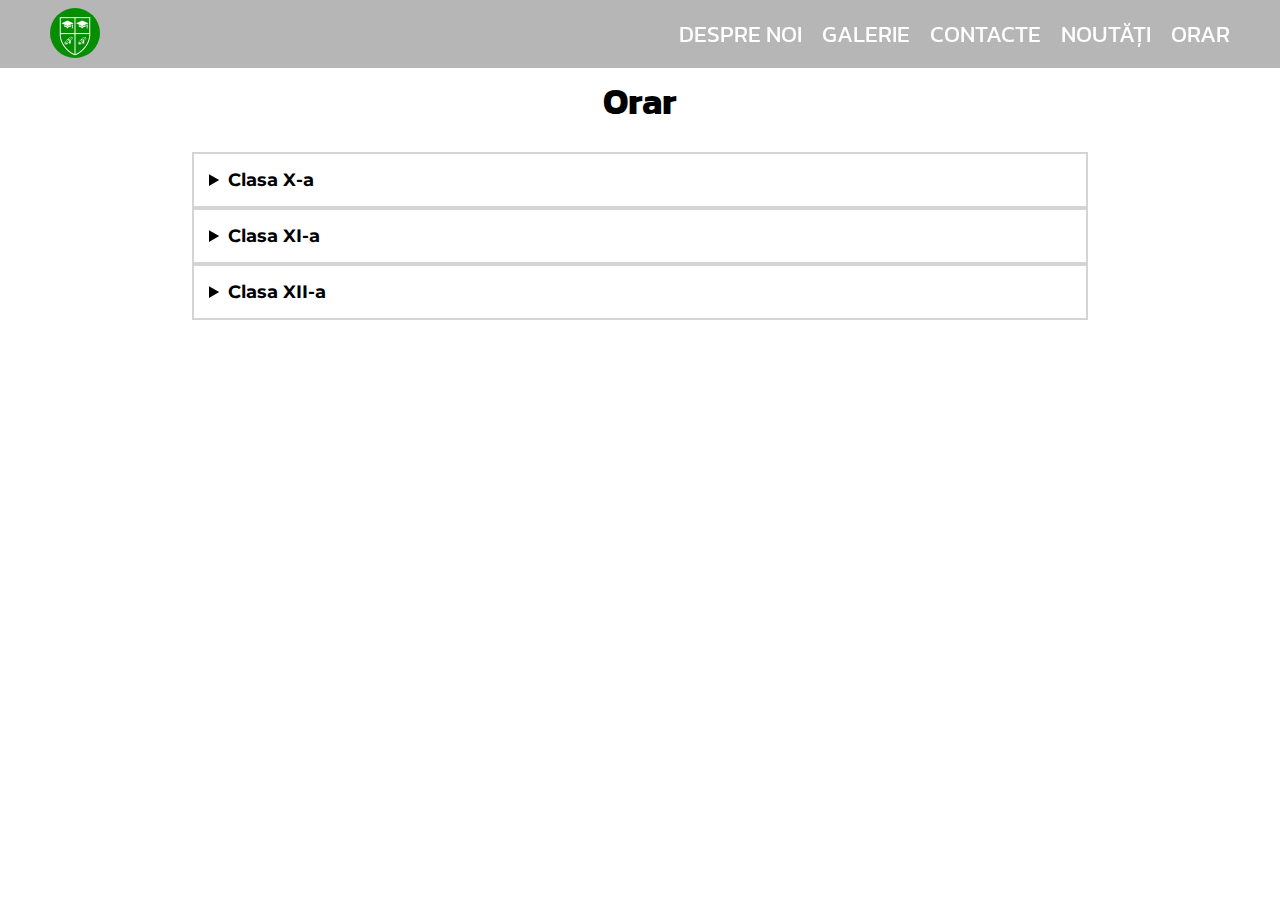
<file: pages/orar.html>
<!DOCTYPE html>
<html lang="ro">
<head>

    <meta charset="UTF-8">
    <meta name="viewport" content="width=device-width, initial-scale=1.0">
    <link rel="stylesheet" href="../css/style.css">
    <link rel="icon" href="../images/favicon.png">
    <link href="https://unpkg.com/aos@2.3.1/dist/aos.css" rel="stylesheet">
    <link rel="stylesheet" href="https://cdnjs.cloudflare.com/ajax/libs/font-awesome/5.15.2/css/all.min.css" />
    <link rel="stylesheet" href="../css/lightbox.css">

    <script src="https://unpkg.com/aos@2.3.1/dist/aos.js"></script>

    <script src="../js/lightbox.js" defer></script>
    <script src="../js/main.js" defer></script>
    <title>Orar - Liceul Ștefan cel Mare</title>

</head>
<body>

    <header data-aos="fade-down">
        <a href="../index.html">
            <img src="../images/logo.png">
        </a>

        <nav id="navbar">
            <a onclick="mobileMenu()" href="../index.html#despre">Despre noi</a>
            <a onclick="mobileMenu()" href="../index.html#galerie">Galerie</a>
            <a onclick="mobileMenu()" href="../index.html#contacte">Contacte</a>
            <a onclick="mobileMenu()" href="noutati.html">Noutăți</a>
            <a onclick="mobileMenu()" href="">Orar</a>
            <i onclick="mobileMenu()" id="hamburger" class="fas fa-bars"></i>
        </nav>
    </header>

    <main>
        <section id="orar">
            <h1 class="centered">Orar</h1>

            <details class="orar-detalii">
                <summary>Clasa X-a</summary>

                <div class="orar-imagini">

                    <a href="../images/10A.jpg">
                        <div class="orar-text">10A</div>
                        <img src="../images/10A.jpg">
                    </a>

                    <a href="../images/10A.jpg">
                        <div class="orar-text">10A</div>
                        <img src="../images/10A.jpg">
                    </a>

                    <a href="../images/10A.jpg">
                        <div class="orar-text">10A</div>
                        <img src="../images/10A.jpg">
                    </a>

                </div>
            </details>

            <details class="orar-detalii">
                <summary>Clasa XI-a</summary>

                <div class="orar-imagini">

                    <a href="../images/10A.jpg">
                        <div class="orar-text">10A</div>
                        <img src="../images/10A.jpg">
                    </a>

                    <a href="../images/10A.jpg">
                        <div class="orar-text">10A</div>
                        <img src="../images/10A.jpg">
                    </a>

                    <a href="../images/10A.jpg">
                        <div class="orar-text">10A</div>
                        <img src="../images/10A.jpg">
                    </a>

                </div>
            </details>

            <details class="orar-detalii">
                <summary>Clasa XII-a</summary>

                <div class="orar-imagini">

                    <a href="../images/10A.jpg">
                        <div class="orar-text">10A</div>
                        <img src="../images/10A.jpg">
                    </a>

                    <a href="../images/10A.jpg">
                        <div class="orar-text">10A</div>
                        <img src="../images/10A.jpg">
                    </a>

                    <a href="../images/10A.jpg">
                        <div class="orar-text">10A</div>
                        <img src="../images/10A.jpg">
                    </a>

                </div>
            </details>


        </section>
    </main>

    
</body>
</html>
</file>
<file: css/style.css>
@import url('https://fonts.googleapis.com/css2?family=Kanit&family=Montserrat&display=swap');

:root {
    --primary: white;
    --secondary: #21ce21;
    --sectionbg: #4c6b76b4;
}

* {
    box-sizing: border-box;
}

html {
    font-size: 18px;
    font-family: Montserrat;
}

body {
    margin: 0;
}

header {
    background-color: #8686869a;
    padding: 8px 50px 5px 50px;

    position: fixed;
    top: 0;
    left: 0;
    z-index: 3; /* afisam deasupra la alte elemente */
    width: 100%;
    backdrop-filter: blur(5px);
}

header img {
    border-radius: 50%; /* este optional, lucreaza pentru img patrate */
    height: 50px;
}

nav {
    float: right;
    padding-top: 8px;
}

nav a {
    font-size: 1.3rem; /* 1.3 * 18 */
    font-family: Kanit;
    text-transform: uppercase;
    margin-left: 15px;
    color: var(--primary);
}

nav a:hover {
    color: var(--secondary);
}

#hamburger {
    color: white;
    font-size: 1.7rem;
    position: absolute;
    right: 20px;
    top: 18px;
    cursor: pointer;
    display: none;
}

a {
    text-decoration: none;
}

h1 {
    font-family: Kanit;
    font-size: 2rem;
}

p {
    line-height: 145%;
}

section {
    padding: 50px 15% 20px 15%;
}

#intro {
    min-height: 100vh;
    background: linear-gradient(#4141413f, #4141413f), url('../images/index.jpg');
    background-size: cover;
    background-position: 0% 30%;
    position: relative;
}

.logo {
    height: 100px;
    border-radius: 50%;
}

.intro-content {
    color: var(--primary);
    position: absolute;
    left: 8%;
    top: 25%;
}

.intro-content h1 {
    font-size: 3rem;
    margin-top: 0px;
    margin-bottom: -15px;
    font-family: Kanit;
}

.intro-btn {
    background-color: #ffffff50;
    padding: 12px 10px;
    border-radius: 5px;
    border: 2px solid #ffffff9a;
    color: var(--primary);
    margin-right: 10px;
    backdrop-filter: blur(5px);

    margin-top: 5px;
    display: inline-block;
}

.intro-btn:hover {
    opacity: 85%;
}


#despre-btn {
    background-color: #66f05a7d;
}

.custom-shape-divider-bottom-1680277036 {
    position: absolute;
    bottom: 0;
    left: 0;
    width: 100%;
    overflow: hidden;
    line-height: 0;
}

.custom-shape-divider-bottom-1680277036 svg {
    position: relative;
    display: block;
    width: calc(100% + 1.3px);
    height: 130px;
}

.custom-shape-divider-bottom-1680277036 .shape-fill {
    fill: #FFFFFF;
}

.centered {
    text-align: center;
}

.p-despre {
    background-color: white;
    box-shadow: rgba(100, 100, 111, 0.2) 0px 7px 29px 0px;
    padding: 15px;
    border-radius: 5px;
}

.slideshow {
    height: 60vh;

    border-radius: 5px;
    box-shadow: rgba(100, 100, 111, 0.2) 0px 7px 29px 0px;
}

.slide {
    height: inherit;
    position: relative;
}

.slide img {
    width: 100%;
    height: inherit;
    object-fit: cover;
    border-radius: 5px;
}

.slide-text {
    position: absolute;
    color: var(--primary);
    border-radius: 5px;

    background: radial-gradient(#000000cc, #00000088);
    height: inherit;

    display: flex;
    flex-direction: column;
    justify-content: center;
    align-items: center;
    width: 100%;

    padding: 0px 12.5%;
    text-align: center;
    font-size: 1.1rem;
}

.slide-text > i {
    font-size: 3.5rem;
}

#despre > i, #galerie > i {
    position: absolute;
    font-size: 2rem;
    z-index: -2;
}

#despre {
    position: relative;
}

.i1 {
    top: 6%;
    left: 13%;
    animation: anim1 3s 1s infinite;
}

.i2 {
    bottom: 1%;
    left: 25%;
    animation: anim1 4s 0.5s infinite;
}

.i3 {
    bottom: 28%;
    left: 9%;
    animation: anim1 2.5s 0.5s infinite;
}

.i4 {
    bottom: 37%;
    right: 8%;
    animation: anim1 2s 0.2s infinite;
}

.i5 {
   top: 26%;
   right: 8%;
   animation: anim1 2.7s 0.3s infinite;
}

.i6 {
    top: 5%;
    right: 16%;
    animation: anim1 3s 0.8s infinite;
}

.i7 {
    bottom: 7%;
    left: 5%;
    animation: anim1 3.5s 0.2s infinite;
}

.i8 {
    top: 35%;
    left: 6.5%;
    animation: anim1 3s 0.8s infinite;
}

.i9 {
    bottom: 2%;
    right: 11%;
    animation: anim1 2s 0.3s infinite;
}

@keyframes anim1 {
    0% { transform: scale(1) rotate(0deg);  }
    40% { transform: scale(1.15) rotate(30deg); }
    75% { transform: rotate(-30deg); }
    100% { transform: scale(1) rotate(0deg); }
}

#galerie {
    position: relative;
    min-height: 60vh;
}

.galerie-container {
    display: flex;
    justify-content: center;
    gap: 20px;
    flex-wrap: wrap;
}

.galerie-container img {
    width: 300px;
    height: 250px;
    object-fit:cover;
    border-radius: 5px;
    transition: transform 0.3s;
}

.galerie-container img:hover {
    transform: scale(1.03);
}

#contacte {
    background: linear-gradient( var(--primary),  var(--sectionbg) );
}

footer {
    display: flex;
    justify-content: center;

    background-color: var(--sectionbg);
    color: var(--primary);

    padding: 25px 10px;
}

.row {
    overflow: auto;
}

[class^="col-"] {
    float: left;
}

.col-50 {
    width: 50%;
}

.contacte-info a {
    color: black !important;
}

.formular-container {
    background-color: #ffffff55;

    padding: 1px 10px 20px 10px;
   

    border-radius: 10px;

    text-align: center;
    margin-top: 15px;
    max-width: 500px;
    margin-right: 35px;
}

.formular-container input, .formular-container textarea {
    font-family: inherit;

    width: 80%;
    margin-bottom: 10px;
    font-size: 0.85rem;
    padding: 5px;
    border-radius: 4px;
    border: 1px solid gray;
    resize: none;
}

#transmite {
    cursor: pointer;
}

.harta {
    width: 100%;
    height: 418px;
    border-radius: 10px;
}

.orar-detalii {
    border: 2px solid lightgray;
    padding: 15px;
    max-width: 1000px;
    margin: 0px auto;
}

.orar-detalii summary {
    font-weight: bold;
    cursor:pointer;
}

.orar-imagini {
    display: flex;
    justify-content: space-evenly;

    flex-wrap:wrap;
    gap: 15px;
    padding-top: 15px;

    border-top: 2px solid lightgray;
    margin-top: 10px;
}

.orar-imagini img {
    width: 220px;
    height: 220px;
    object-fit:cover;
}

.orar-imagini a {
    position: relative;
}

.orar-text {
    position: absolute;
    background-color: #00000070;
    width: 100%;
    height: 100%;

    color: white;
    font-size: 2rem;

    display: flex;
    justify-content: center;
    align-items: center;
}


.container-noutati {
    /* width: 100%; daca nu aveti pagina pe FB */
   width: calc(100% - 310px);
   float:left;
}

.fb-desktop {
   float: right;
   margin-top: 90px;
}

.fb-mobile {
   display: none;
}

#noutati {
   overflow: auto;
   min-height: 95vh;
   padding-right: 8%;
}

.noutate {
   border: 2px solid lightgray;
   border-radius: 5px;
   box-shadow: rgba(149, 157, 165, 0.2) 0px 8px 24px;
   position: relative;
   padding: 0px 15px 10px 15px;
   overflow: auto;
   margin-bottom: 15px;
}

.data {
   position: absolute;
   top: 5px;
   right: 15px;
   font-size: 0.8rem;
}

.noutate img {
   width: 25%;
   float: left;
   margin-right: 12px;
   border-radius: 3px;
   box-shadow: rgba(149, 157, 165, 0.2) 0px 8px 24px;
}

.noutate p {
   font-size: 0.9rem;
}


@media (max-width: 1200px) {
    
    section {
        padding-left: 10%;
        padding-right: 10%;
    }

    .orar-imagini img {
        width: 180px;
        height: 180px;
    }

    /* .galerie-container img {
        width: 250px;
        height: 140px;
    } */

}

@media (max-width: 800px) {

    html {
        font-size: 16px;
    }

    header {
        padding-left: 10px;
    }

    .intro-content h1 {
        font-size: 2.5rem;
    }
    
    section {
        padding-left: 10px;
        padding-right:  10px;
    }

    .galerie-container img {
        width: 160px;
        height: 140px;
    }

    [class^="col-"] {
        width: 100%;
    }

    .formular-container {
        width: 100%;
        max-width: none;
        margin-bottom: 15px;
    }

    #hamburger {
        display: block;
    }

    nav a {
        display: none;
    }

    nav.mobile a {
        display: block;
        text-align: center;
        margin-bottom: 10px;
    }

    nav {
        float: none;
        padding-top: 0px;
    }

    #noutati {
        padding-right: 10px;
    }

    .fb-desktop {
        display: none;
    }

    .fb-mobile {
        display: block;
        text-align: center;
        margin-top: 30px;
    }

    .container-noutati {
        width: 100%;
        float: none;
    }

    .noutate img {
        float: none;
        display: block;
        margin: 0 auto;

        width: auto;
        max-width: 60%;
        max-height: 240px;
    }

}
</file>
